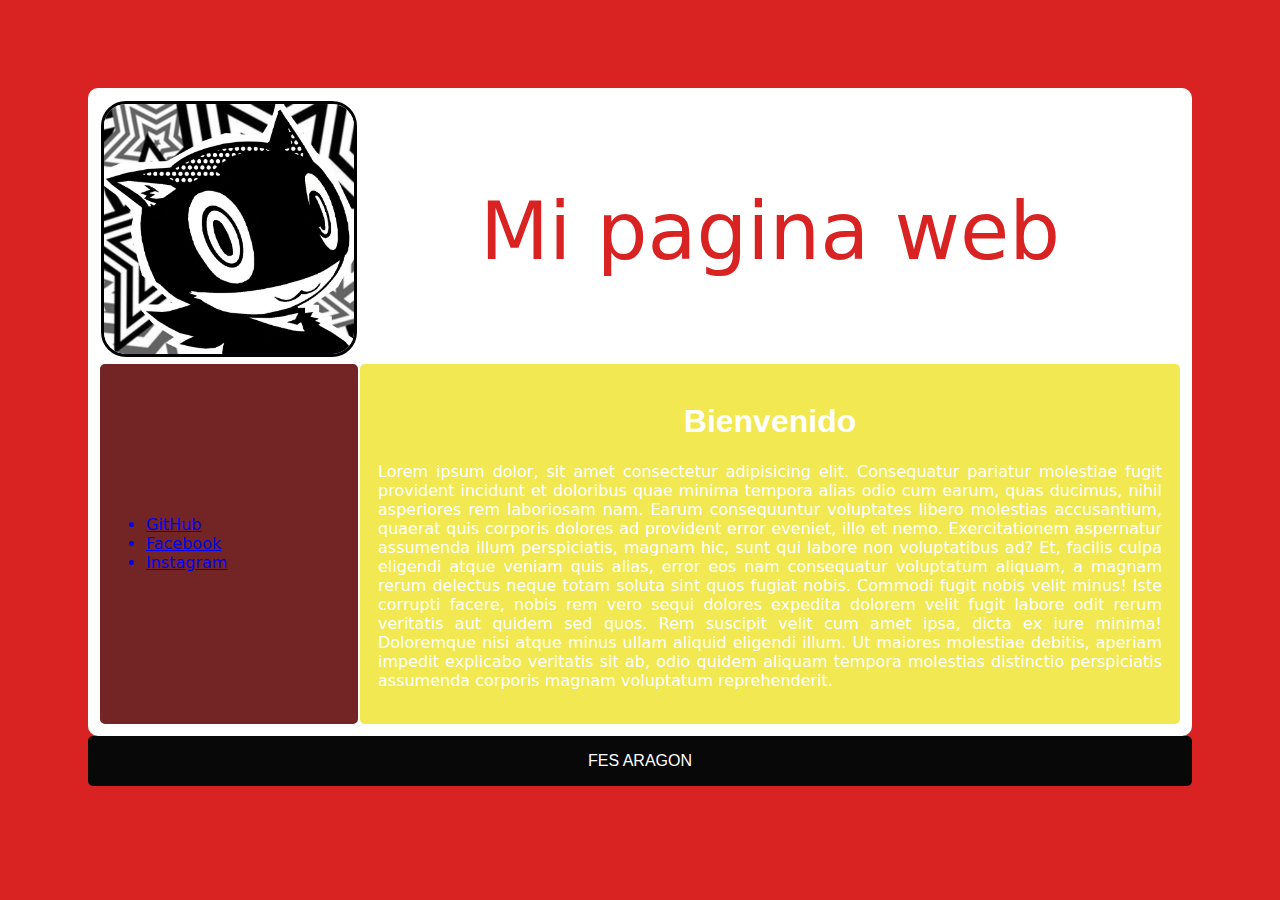
<file: 05092024/index.html>
<!DOCTYPE html>
<html lang="en">
<head>
    <meta charset="UTF-8">
    <meta name="viewport" content="width=device-width, initial-scale=1.0">
    <title>ICO ARAGON</title>
    <link rel="shortcut icon" href="./Recursos/Media/favicon.png" type="image/x-icon">
    <link rel="stylesheet" href="./Recursos/estilos.css">
</head>
<body>

    <div>
    <table  class="fondoBlancoDeLaTabla bordeDeLaTabla">
        <tr>
            <td><img src="./Recursos/Media/morgana.jpg" alt="morgana" class="Imagen"></td>
            <td> <p class="texto1">Mi pagina web</p> </td>
        </tr>
        <tr>
            <td class="fondoVino bordeVino"> 
                <ul>
                    <a href="https://github.com/"><li>GitHub</li></a>
                    <a href="https://www.facebook.com/"><li>Facebook</li></a>
                    <a href="https://www.instagram.com/"><li>Instagram</li></a>
                </ul>
            </td>
            <td class="texto2 separacion bordeAmarillo">
                <div>
                    <h1 class="texto3">Bienvenido</h1>
                </div>
                <div>
                    <p>Lorem ipsum dolor, sit amet consectetur adipisicing elit. Consequatur pariatur molestiae fugit provident incidunt et doloribus quae minima tempora alias odio cum earum, quas ducimus, nihil asperiores rem laboriosam nam.
                    Earum consequuntur voluptates libero molestias accusantium, quaerat quis corporis dolores ad provident error eveniet, illo et nemo. Exercitationem aspernatur assumenda illum perspiciatis, magnam hic, sunt qui labore non voluptatibus ad?
                    Et, facilis culpa eligendi atque veniam quis alias, error eos nam consequatur voluptatum aliquam, a magnam rerum delectus neque totam soluta sint quos fugiat nobis. Commodi fugit nobis velit minus!
                    Iste corrupti facere, nobis rem vero sequi dolores expedita dolorem velit fugit labore odit rerum veritatis aut quidem sed quos. Rem suscipit velit cum amet ipsa, dicta ex iure minima!
                    Doloremque nisi atque minus ullam aliquid eligendi illum. Ut maiores molestiae debitis, aperiam impedit explicabo veritatis sit ab, odio quidem aliquam tempora molestias distinctio perspiciatis assumenda corporis magnam voluptatum reprehenderit.</p>
                </div>
            </td>
        </tr>
    </table>
    
    <div>
        <p class="texto4">FES ARAGON</p>
    </div>
    </div>
</body>
</html>
</file>
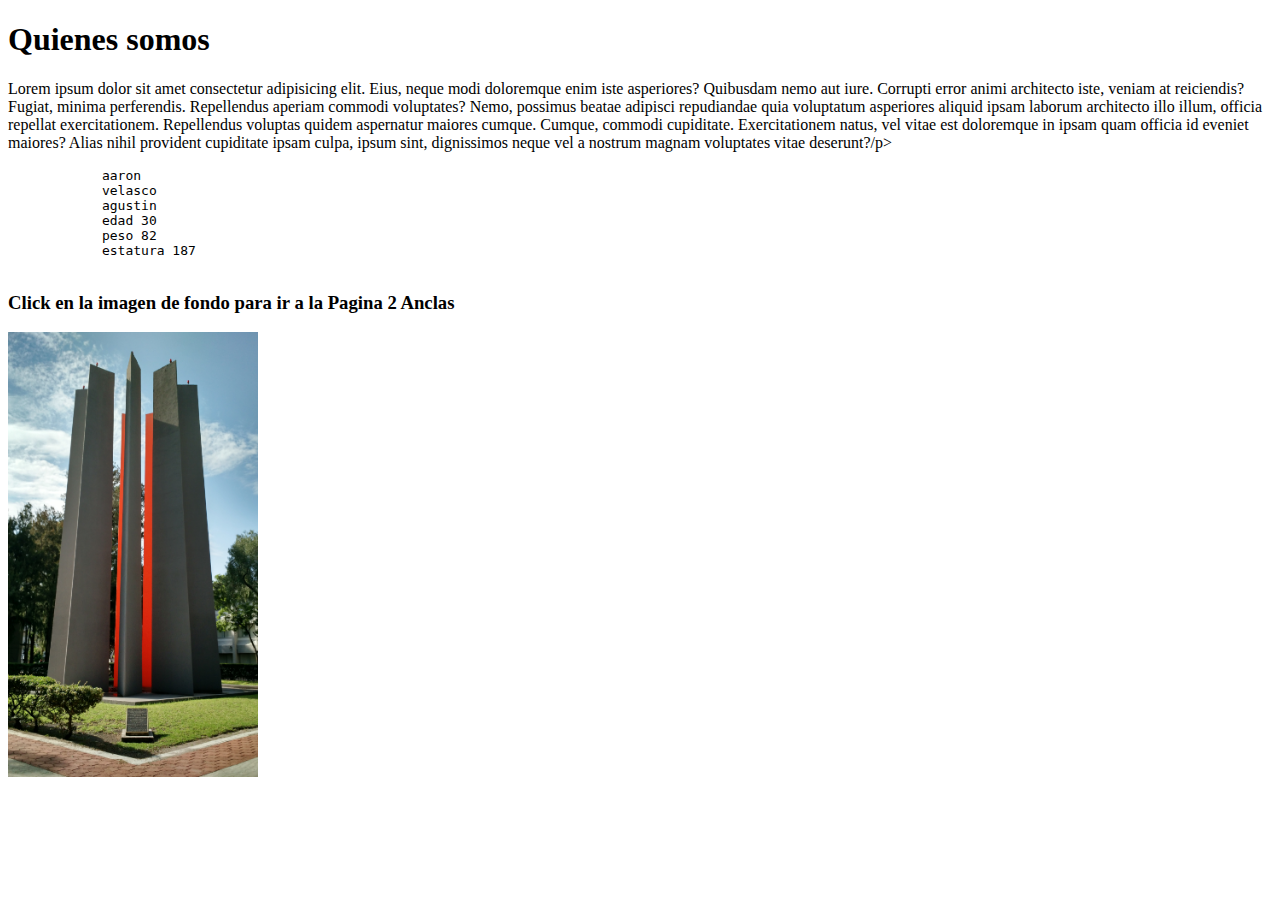
<file: 22082024/index.html>
<!DOCTYPE html>
<html lang="en">
<head>
    <meta charset="UTF-8">
    <meta name="viewport" content="width=device-width, initial-scale=1.0">
    <title>PAGINA 1 UNAM</title>
    <link rel="shortcut icon" href="./media/img/favicon/favicon.png" type="image/x-icon">
</head>
<body>
    <!-- Titulo de mi pagina seccion principal -->
    <section>
        <h1>Quienes somos</h1>
        <p>Lorem ipsum dolor sit amet consectetur adipisicing elit. Eius, neque modi doloremque enim iste asperiores? Quibusdam nemo aut iure. Corrupti error animi architecto iste, veniam at reiciendis? Fugiat, minima perferendis.
        Repellendus aperiam commodi voluptates? Nemo, possimus beatae adipisci repudiandae quia voluptatum asperiores aliquid ipsam laborum architecto illo illum, officia repellat exercitationem. Repellendus voluptas quidem aspernatur maiores cumque. Cumque, commodi cupiditate.
        Exercitationem natus, vel vitae est doloremque in ipsam quam officia id eveniet maiores? Alias nihil provident cupiditate ipsam culpa, ipsum sint, dignissimos neque vel a nostrum magnam voluptates vitae deserunt?/p>
        <pre>
            aaron
            velasco
            agustin
            edad 30
            peso 82
            estatura 187
        </pre>
    </section>
    <!-- Secccion dos de mi pagina -->
    <section>
        <div>
            <h3>Click en la imagen de fondo para ir a la Pagina 2 Anclas</h3>
            <div>
                <a href="pagina2.html">
                    <img src="./media/img/fondo.jpg" alt="Imagen de fondo" width="250px">
                </a>
            </div>
        </div>
    </section>
</body>
</html>
</file>
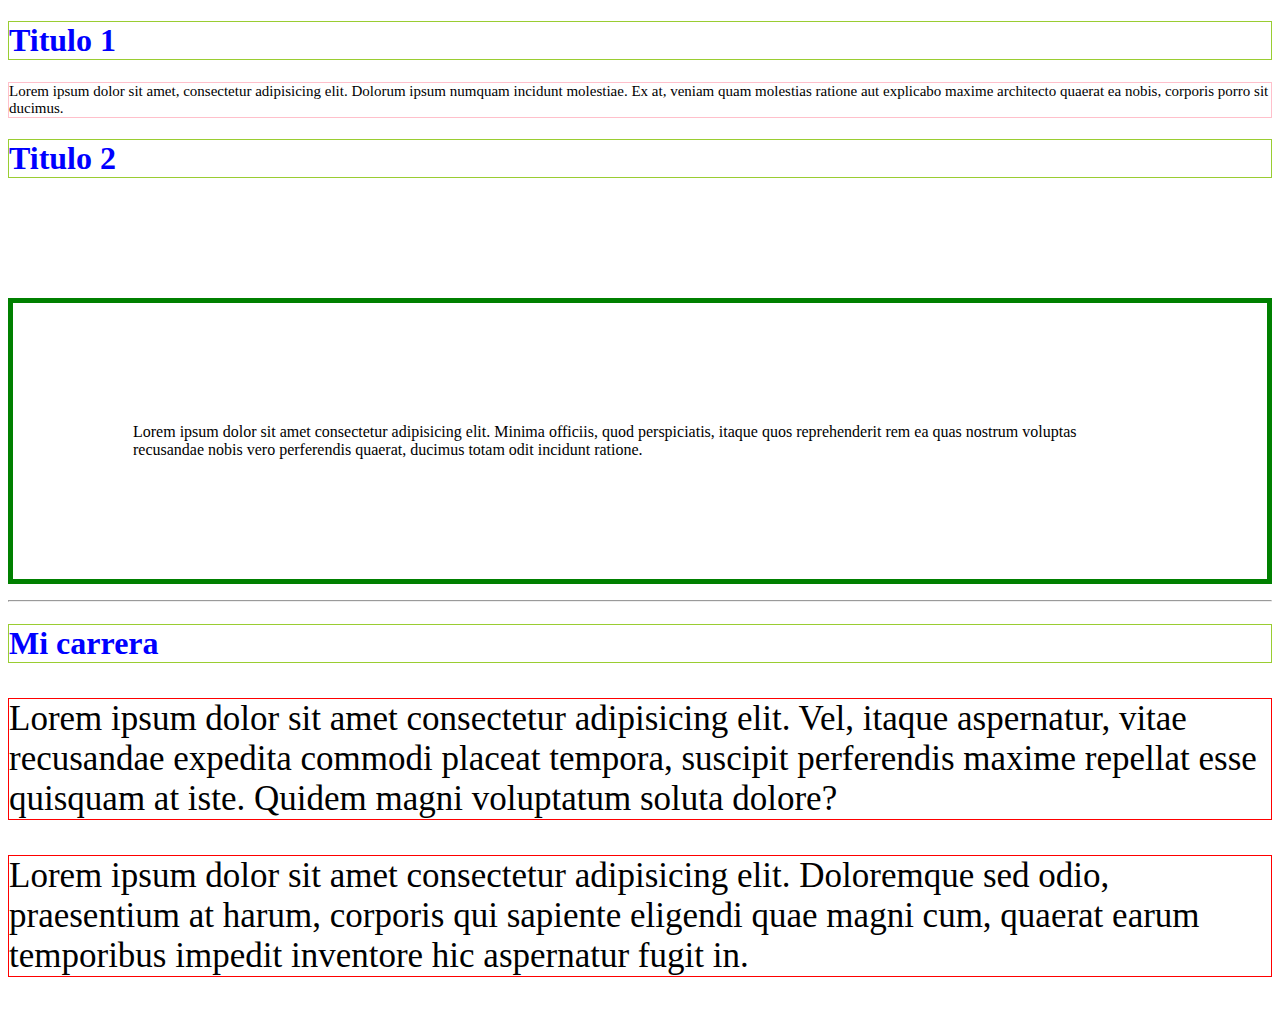
<file: 27082024/index.html>
<!DOCTYPE html>
<html lang="en">
<head>
    <meta charset="UTF-8">
    <meta name="viewport" content="width=device-width, initial-scale=1.0">
    <link rel="stylesheet" href="./estilos.css">
    <title>Mi pagina web</title>
</head>

<body>
    <section>
        <div>
            <h1 >Titulo 1</h1>
            <p class="parrafoRosa">Lorem ipsum dolor sit amet, consectetur adipisicing elit. Dolorum ipsum numquam incidunt molestiae. Ex at, veniam quam molestias ratione aut explicabo maxime architecto quaerat ea nobis, corporis porro sit ducimus.</p>
        </div>
    </section>
    <section>
        <div>
            <h1 >Titulo 2</h1>
            <p class="parrafoVerde">Lorem ipsum dolor sit amet consectetur adipisicing elit. Minima officiis, quod perspiciatis, itaque quos reprehenderit rem ea quas nostrum voluptas recusandae nobis vero perferendis quaerat, ducimus totam odit incidunt ratione.</p>
        </div>
    </section>
    <hr>
    <div>
        <h1 >Mi carrera</h1>
        <p>Lorem ipsum dolor sit amet consectetur adipisicing elit. Vel, itaque aspernatur, vitae recusandae expedita commodi placeat tempora, suscipit perferendis maxime repellat esse quisquam at iste. Quidem magni voluptatum soluta dolore?</p>
        <p>Lorem ipsum dolor sit amet consectetur adipisicing elit. Doloremque sed odio, praesentium at harum, corporis qui sapiente eligendi quae magni cum, quaerat earum temporibus impedit inventore hic aspernatur fugit in.</p>
    </div>
</body>
</html>
</file>
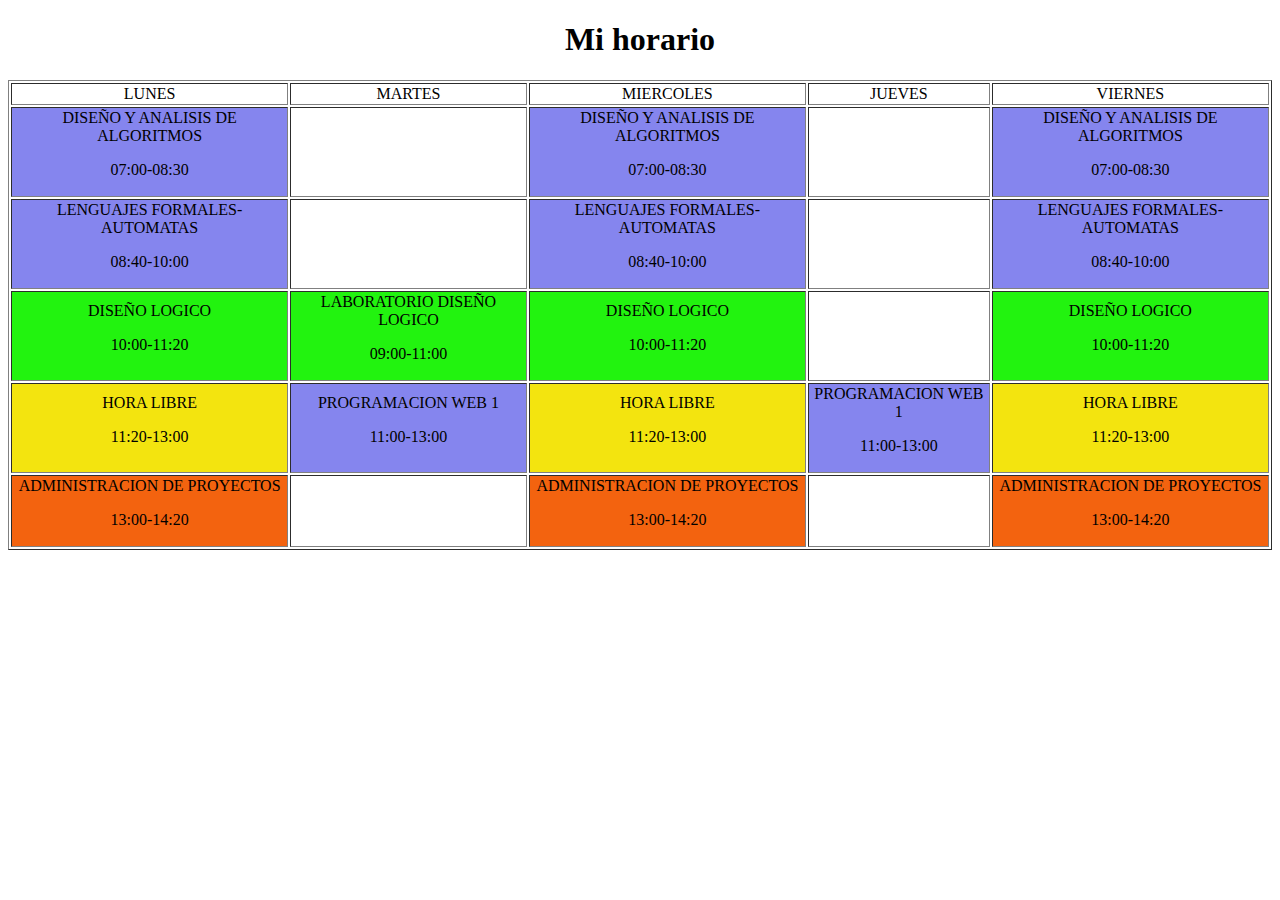
<file: 29082024/index.html>
<!DOCTYPE html>
<html lang="en">
<head>
    <meta charset="UTF-8">
    <meta name="viewport" content="width=device-width, initial-scale=1.0">
    <link rel="stylesheet" href="estilos.css">
    <title>Tarea.- Mi horario</title>
</head>
<body>
    
    <h1 class="alinearDias">Mi horario</h1>
    <table border="1">
            <tr class="alinearDias">
                <td>LUNES</td>
                <td>MARTES</td>
                <td>MIERCOLES</td>
                <td>JUEVES</td>
                <td>VIERNES</td>
            </tr>
        </section>
        <tr>
            <td class="clasesProgramacion">DISEÑO Y ANALISIS DE ALGORITMOS<p>07:00-08:30</p></td>
            <td></td>
            <td class="clasesProgramacion">DISEÑO Y ANALISIS DE ALGORITMOS<p>07:00-08:30</p></td>
            <td></td>
            <td class="clasesProgramacion">DISEÑO Y ANALISIS DE ALGORITMOS<p>07:00-08:30</p></td>
        </tr>
        <tr>
            <td class="clasesProgramacion">LENGUAJES FORMALES-AUTOMATAS<p>08:40-10:00</p></td>
            <td></td>
            <td class="clasesProgramacion">LENGUAJES FORMALES-AUTOMATAS<p>08:40-10:00</p></td>
            <td></td>
            <td class="clasesProgramacion">LENGUAJES FORMALES-AUTOMATAS<p>08:40-10:00</p></td>

        </tr>
        <tr>
            <td class="clasesCircuitos">DISEÑO LOGICO<p>10:00-11:20</p></td>
            <td class="clasesCircuitos">LABORATORIO DISEÑO LOGICO <p>09:00-11:00</p></td>
            <td class="clasesCircuitos">DISEÑO LOGICO<p>10:00-11:20</p></td>
            <td></td>
            <td class="clasesCircuitos">DISEÑO LOGICO<p>10:00-11:20</p></td>
        </tr>
        <tr>
            <td class="clasesLibres">HORA LIBRE<p>11:20-13:00</p></td>
            <td class="clasesProgramacion">PROGRAMACION WEB 1<p>11:00-13:00</p></td>    
            <td class="clasesLibres">HORA LIBRE<p>11:20-13:00</p></td>
            <td class="clasesProgramacion">PROGRAMACION WEB 1<p>11:00-13:00</p></td>
            <td class="clasesLibres">HORA LIBRE<p>11:20-13:00</p></td>
        </tr>
        <tr>
            <td class="clasesSociales">ADMINISTRACION DE PROYECTOS<p>13:00-14:20</p></td>
            <td></td>
            <td class="clasesSociales">ADMINISTRACION DE PROYECTOS<p>13:00-14:20</p></td>
            <td></td>
            <td class="clasesSociales">ADMINISTRACION DE PROYECTOS<p>13:00-14:20</p></td>
        </tr>
    </table>
</body>
</html>
</file>
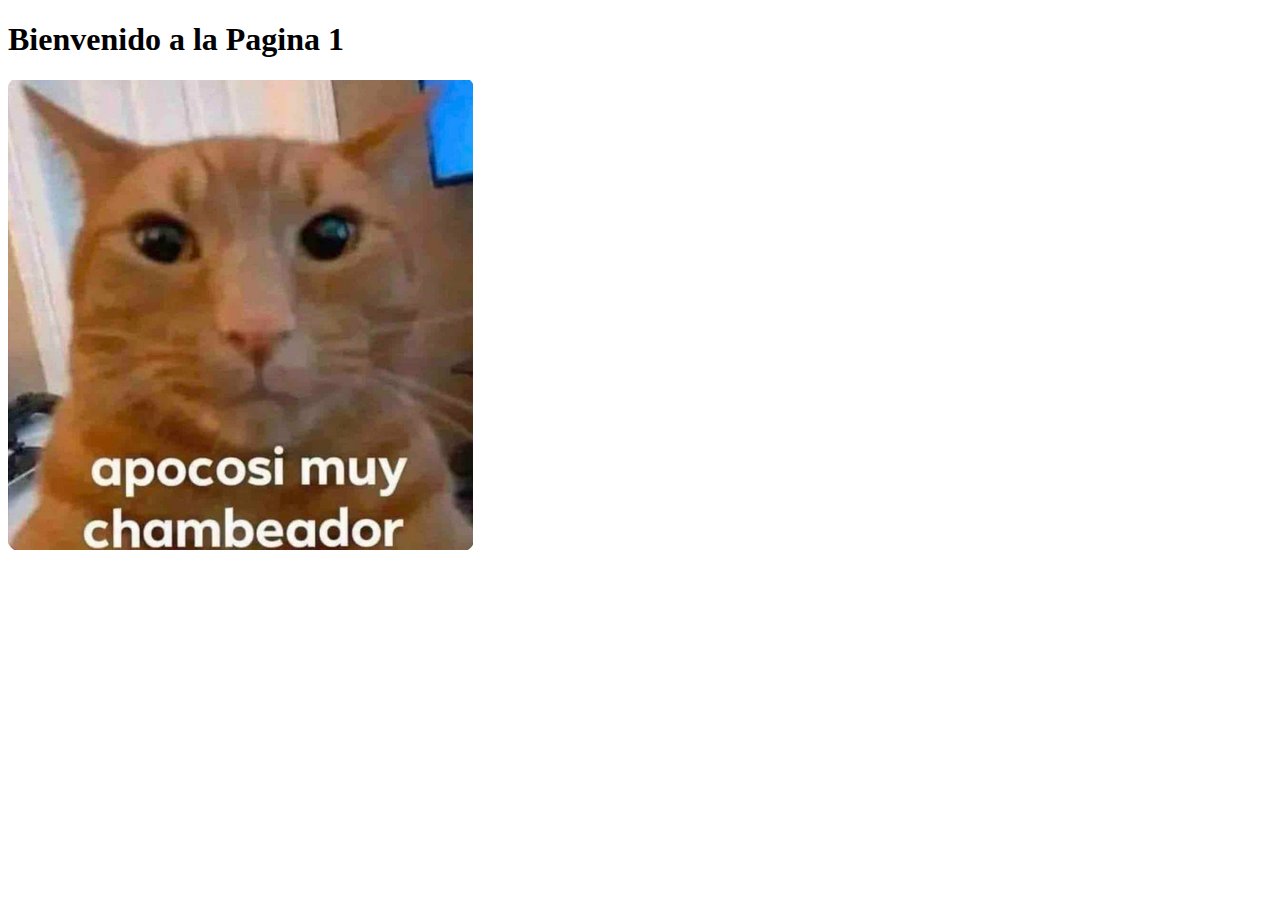
<file: Uso_De_Git/index.html>
<!DOCTYPE html>
<html lang="en">
<head>
    <meta charset="UTF-8">
    <meta name="viewport" content="width=device-width, initial-scale=1.0">
    <title>Pagina 1</title>
</head>
<body>
    <h1>Bienvenido a la Pagina 1</h1>
    <a href="dos.html">
        <img src="./media/img/Screenshot_2024-08-21_00-16-17.png">
    </a>
</body>
</html>
</file>
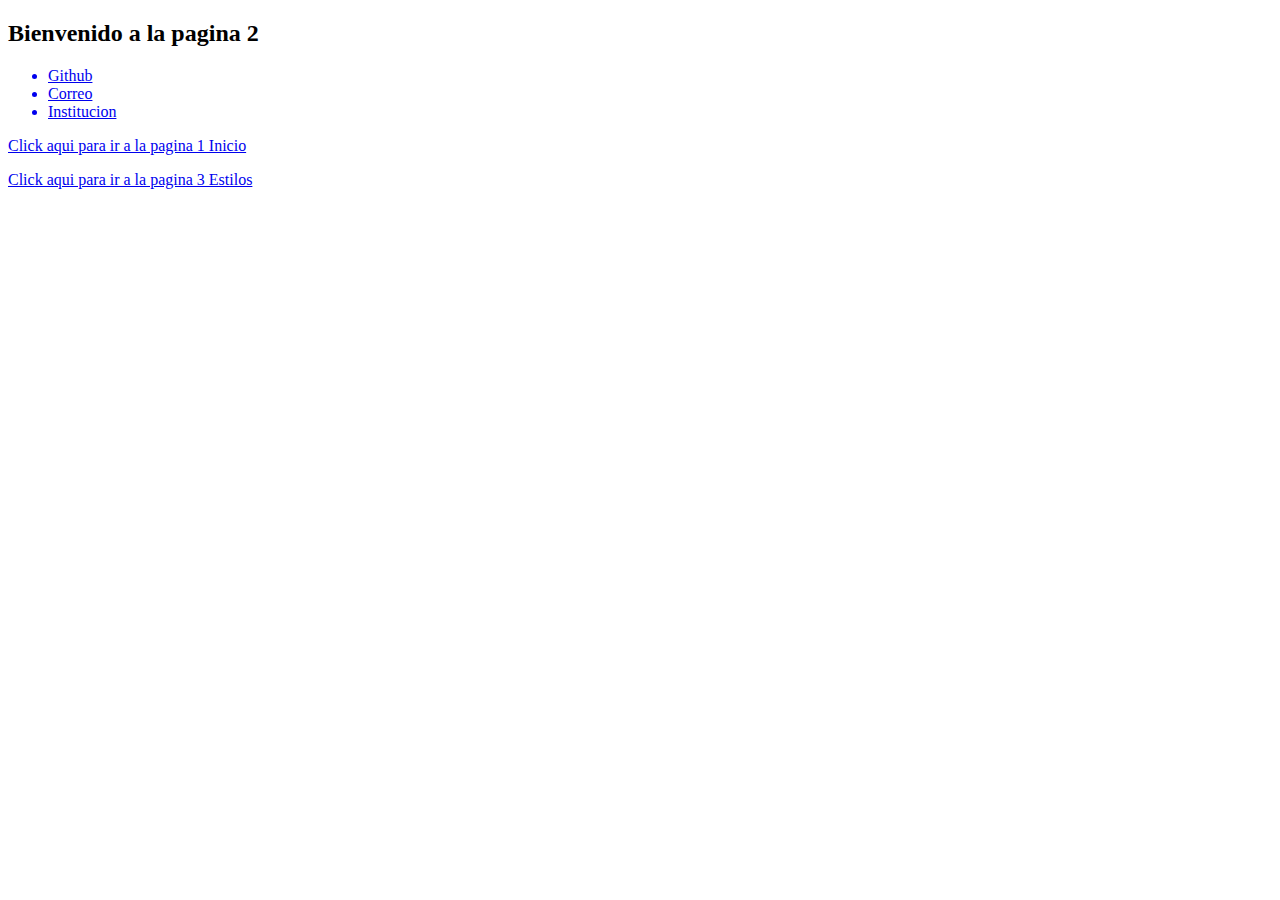
<file: 22082024/pagina2.html>
<!DOCTYPE html>
<html lang="en">
<head>
    <meta charset="UTF-8">
    <meta name="viewport" content="width=device-width, initial-scale=1.0">
    <title>PAGINA 2 ANCLAS</title>
    <link rel="shortcut icon" href="./media/img/favicon/favicon2.png" type="image/x-icon">

</head>
<body>
    
    <section>
        <h2>Bienvenido a la pagina 2</h2>
        <!-- Lista ordenada -->
        <div>
            <ul>
                <a href="https://github.com/ZoeSec/"><li>Github</li></a>
                <a href="https://www.correo.unam.mx/"><li>Correo</li></a>
                <a href="https://www.aragon.unam.mx/fes-aragon/#!/inicio"><li>Institucion</li>
            </ul>
        </div>
    </section>

    <section>
        <a href="index.html"><p>Click aqui para ir a la pagina 1 Inicio</p></a>
        <a href="pagina3.html"><p>Click aqui para ir a la pagina 3 Estilos</p></a>

    </section>
</body>
</html>
</file>
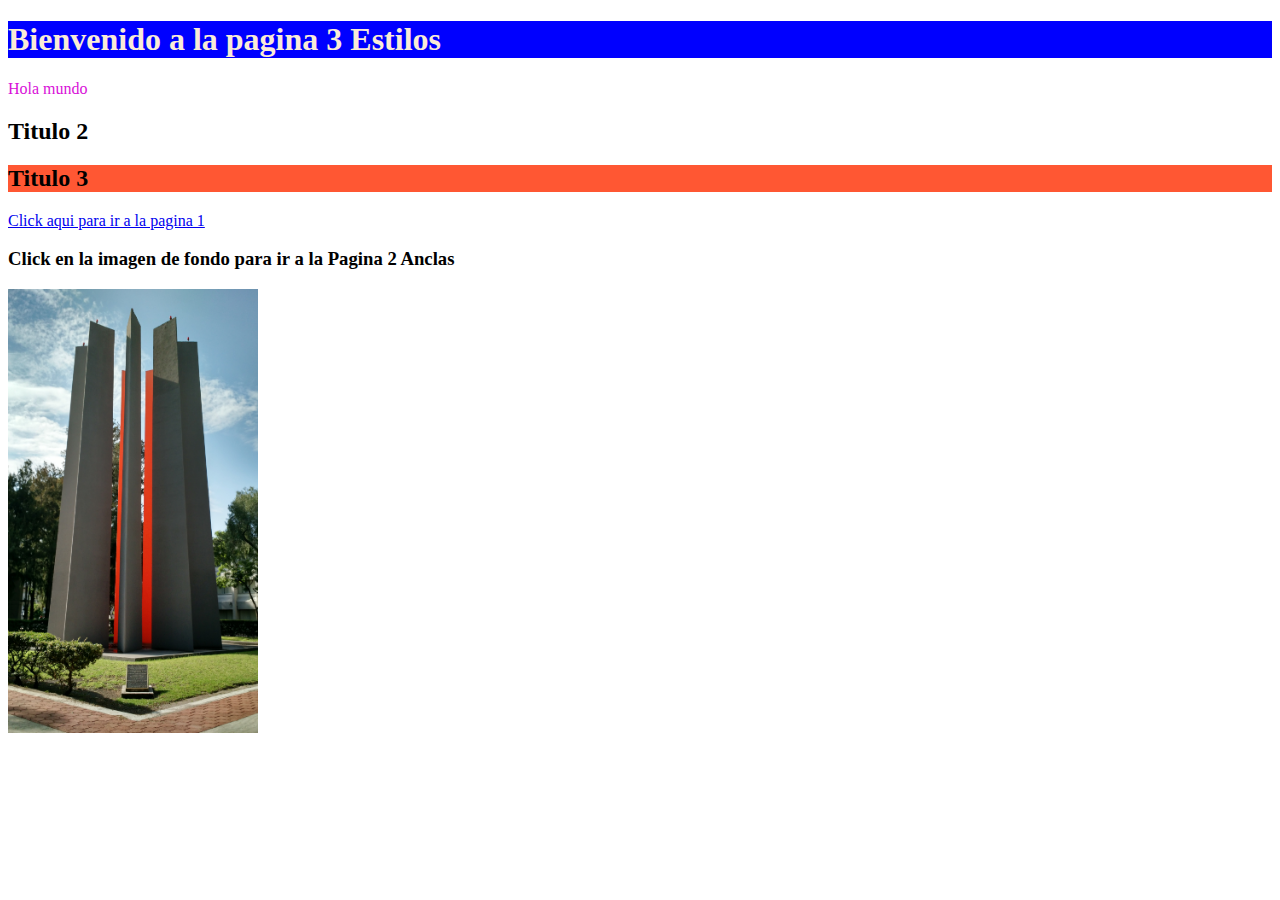
<file: 22082024/pagina3.html>
<!DOCTYPE html>
<html lang="en">
<head>
    <meta charset="UTF-8">
    <meta name="viewport" content="width=device-width, initial-scale=1.0">
    <title>PAGINA 3 ESTILOS</title>
    <link rel="shortcut icon" href="./media/img/favicon/favicon3.png" type="image/x-icon">
</head>
<body>
    <section>
    
        <h1 style="background-color: blue; color:antiquewhite;">Bienvenido a la pagina 3 Estilos</h1>
        <p style="color: rgb(216, 16, 216);">Hola mundo</p>
        <h2>Titulo 2</h2>
        <h2 style=" background-color: #ff5733">Titulo 3</h2>
    </section>
    <section>
        <a href="index.html"><p>Click aqui para ir a la pagina 1</p></a>
        <h3>Click en la imagen de fondo para ir a la Pagina 2 Anclas</h3>
            <div>
                <a href="pagina2.html">
                    <img src="./media/img/fondo.jpg" alt="Imagen de fondo" width="250px">
                </a>
            </div>
    </section>
</body>
</html>
</file>
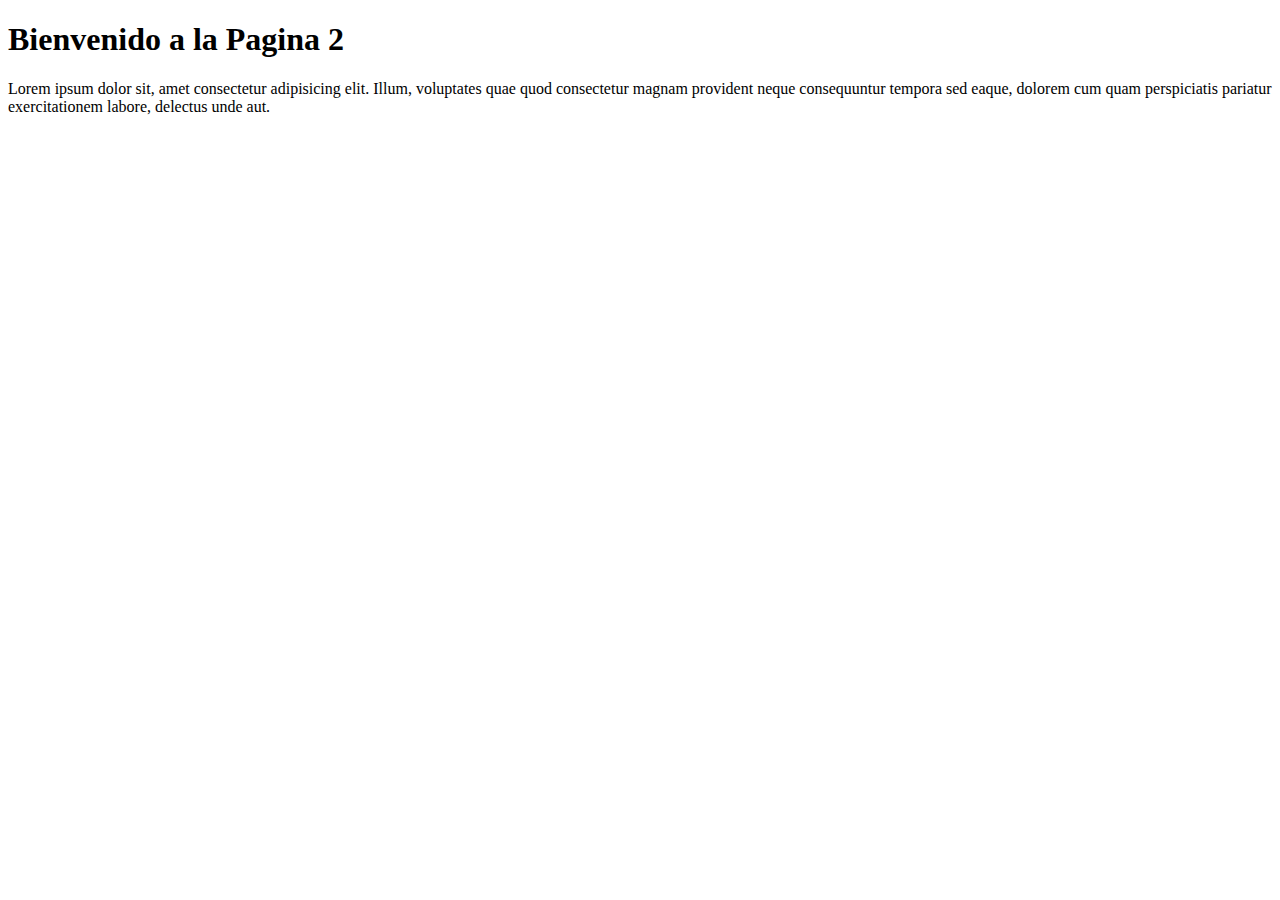
<file: Uso_De_Git/dos.html>
<!DOCTYPE html>
<html lang="en">
<head>
    <meta charset="UTF-8">
    <meta name="viewport" content="width=device-width, initial-scale=1.0">
    <title>Pagina 2</title>
</head>
<body>
    <h1>Bienvenido a la Pagina 2</h1>
    <p>Lorem ipsum dolor sit, amet consectetur adipisicing elit. Illum, voluptates quae quod consectetur magnam provident neque consequuntur tempora sed eaque, dolorem cum quam perspiciatis pariatur exercitationem labore, delectus unde aut.</p>
</body>
</html>
</file>
<file: 05092024/Recursos/estilos.css>
body{
    background-color: #d92323;
    font-family: system-ui, -apple-system, BlinkMacSystemFont, 'Segoe UI', Roboto, Oxygen, Ubuntu, Cantarell, 'Open Sans', 'Helvetica Neue', sans-serif;
    padding: 5em;
}
.separacion{
    padding: 1em;
}
/* selectores fondos */

 .fondoBlancoDeLaTabla{
    background-color: white;
}
.fondoVino{
    background-color: #732424;
}

/* selectores de bordes */
.bordeDeLaTabla{
    border: 10px solid white;
    border-radius: 10px;

}
.bordeVino{
    border: 5px solid #732424;
    border-radius: 5px;
}
.bordeAmarillo{
    border: 2px solid  #f2e852;
    border-radius: 5px;
}
.Imagen{
    width: 250px;
    border-radius: 25px;
    border: 3px solid black;
}
/* textos */
.texto1{
    text-align: center;
    font-size: 5em;
    color: #d92323;
}
.texto2{
    font-size: 1em;
    color: white;
    text-align: justify;
    background-color: #f2e852;
}
.texto3{
    text-align: center;
    font-family: 'Franklin Gothic Medium', 'Arial Narrow', Arial, sans-serif;
}
.texto4{
    background-color: rgb(8, 8, 8);
    color: white;
    font-family: 'Gill Sans', 'Gill Sans MT', Calibri, 'Trebuchet MS', sans-serif;
    text-align: center;
    border-radius: 5px;
    margin-top: 0;
    padding: 1em;
    font-size: 1em;
}
</file>
<file: 27082024/estilos.css>
h1{
        color: blue;
        border: 1px solid yellowgreen;
    }
    .parrafoRosa{
        font-size: 15px;
        border: 1px solid pink;

    }
    .parrafoVerde{
        font-size: medium;
        border: 5px solid green;
        margin-top: 120px;
        padding: 120px;
    }
    p{
        font-size: 35px;
        border: 1px solid red;
    }
</file>
<file: 29082024/estilos.css>
.clasesProgramacion{
    font-size: medium;
    background-color:rgb(133, 133, 238);
    text-align: center;
}
.clasesCircuitos{
    font-size: medium;
    background-color:rgb(34, 243, 15);
    text-align: center;
}
.clasesLibres{
    font-size: medium;
    background-color:rgb(243, 228, 15);
    text-align: center;
}
.clasesSociales{
    font-size: medium;
    background-color:rgb(243, 99, 15);
    text-align: center;
}
.alinearDias{
    text-align: center;
}
</file>
